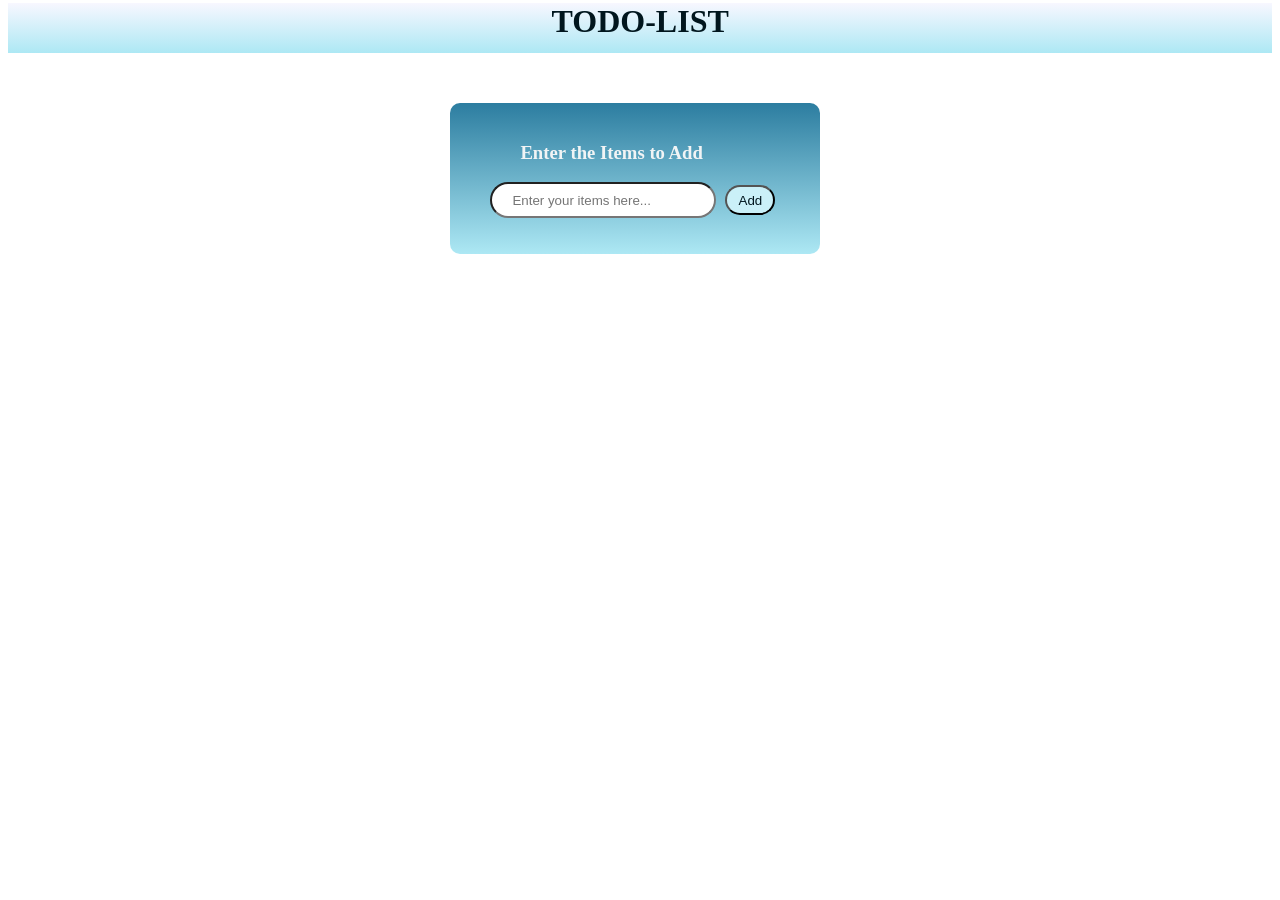
<file: index.html>
<!DOCTYPE html>
<html lang="en">
<head>
    <meta charset="UTF-8">
    <meta name="viewport" content="width=device-width, initial-scale=1.0">
    <title>Document</title>
    <link rel="stylesheet" href="style.css">
</head>
<body>
    <h1 id="nav">TODO-LIST</h1>
    <div id="main-container">
    
    <h3>Enter the Items to Add</h3>
    <input type="text" id="todoInput" placeholder="Enter your items here...">
    <button id="addButton" onclick="add()">Add</button>
    <ul id="listcontainer" style="list-style-type: none;"></ul>
        
    
    </div>
</body>
<script src="script.js"></script>
</html>
</file>
<file: style.css>
#nav{
    height: 50px;
    width: auto;
    background-image: linear-gradient(to bottom, #f8f7ff, #ade8f4);
    color: #01161e;
    padding-left: 43%;
    margin-top: -5px;
   
   }
    #main-container{
     height: auto;
     width: 330px;
     color: #f1f4f5;
     background-image: linear-gradient(to bottom, #2c7da0, #ade8f4);
     margin-left: 35%;
     margin-top: 50px;
     border-radius: 10px;
     padding: 20px;
     size: 16px;
    }
    h3{
        
        padding-left: 50px;
    }
    #todoInput{
        width: 200px;
        height: 30px;
        border-radius: 20px;
        margin-left: 20px;
        padding-left: 20px;
    }
    #addButton{
        width: 50px;
        height: 30px;
        border-radius: 20px;
        margin-left: 5px;
        background-color: #caf0f8;
        color: #01161e;
    }
    #addButton:hover{
        background-color: #01161e;
        color: #caf0f8;
        cursor: pointer;
    }
    #btnDelete{
        background-color:red;
        
        color: #cee0e8;
        border-radius: 20px;
        margin-left: 10px;
        height: 30px;
        width: 30px;
        padding-left: 5px;
        
    }
    #btnDelete:hover{
        cursor: pointer;
    }
    h1{
        color: #f4f3ee;
        padding-left: 30px;
        
    }
    h1:hover{
        color: #01161e;
        cursor: pointer;
    }
</file>
